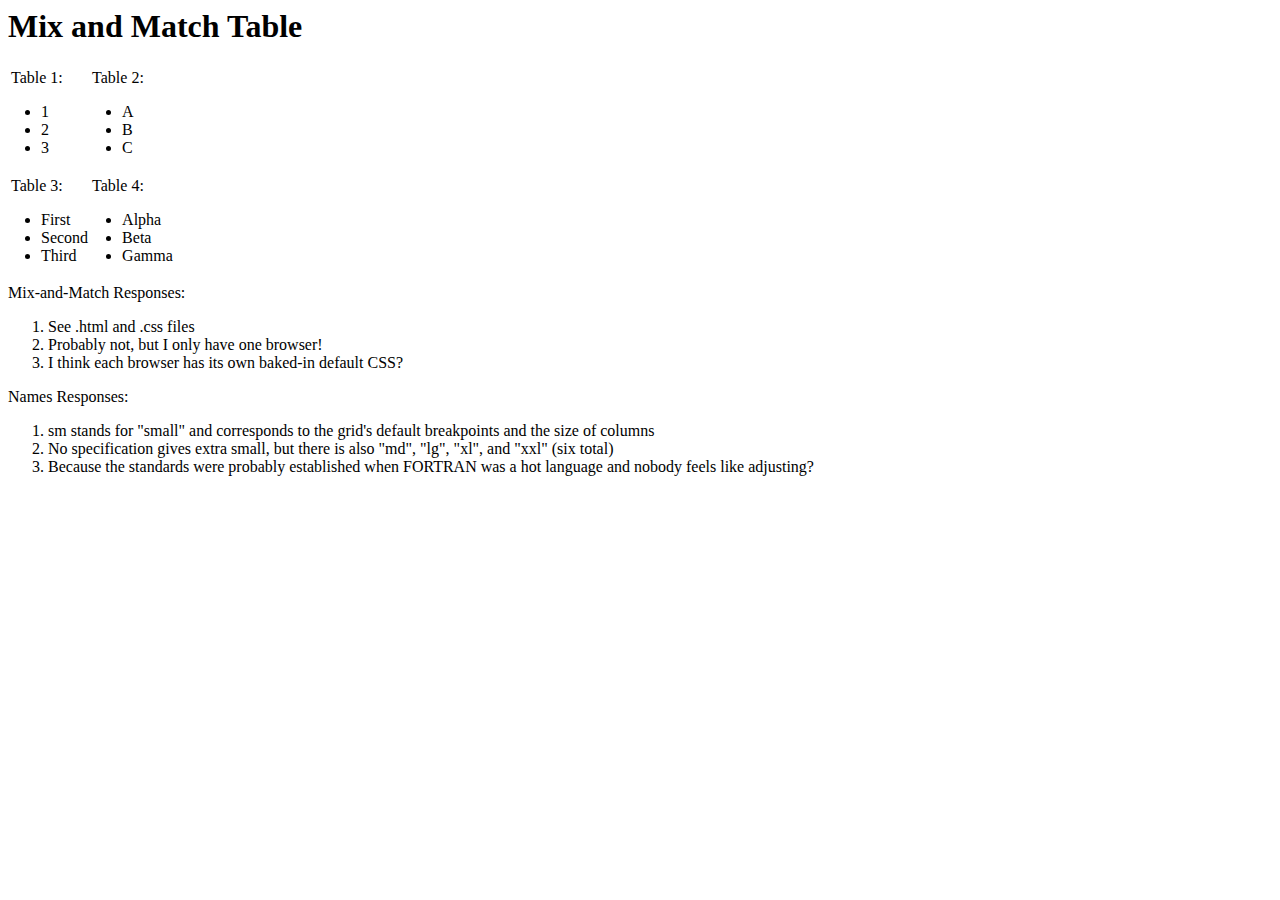
<file: 4-html-and-css/mix-and-match-klint.html>
<html>
    <head>
        <link rel="stylesheet" href="mix-match-klint.css" />
        <title>Mix and Match</title>
    </head>
    <body>
        <h1>Mix and Match Table</h1>
        <table class="listtab">
            <tr> 
                <td> 
                    Table 1:
                    <ul> 
                        <li>1</li> 
                        <li>2</li> 
                        <li>3</li> 
                    </ul>
                </td>
                <td> 
                    Table 2:
                    <ul> 
                        <li>A</li> 
                        <li>B</li>
                        <li>C</li> 
                    </ul>
                </td>
            </tr>
            <tr> 
                <td> 
                    Table 3:
                    <ul> 
                        <li>First</li>
                        <li>Second</li>
                        <li>Third</li>
                    </ul>
                </td>
                <td> 
                    Table 4:
                    <ul> 
                        <li>Alpha</li>
                        <li>Beta</li>
                        <li>Gamma</li>
                    </ul>
                </td>
            </tr>
        </table>

        Mix-and-Match Responses:
        <ol>
            <li>See .html and .css files</li>
            <li>Probably not, but I only have one browser!</li>
            <li>I think each browser has its own baked-in default CSS?</li>
        </ol>

        Names Responses:
        <ol>
            <li>sm stands for "small" and corresponds to the grid's default breakpoints and the size of columns</li>
            <li>No specification gives extra small, but there is also "md", "lg", "xl", and "xxl" (six total)</li>
            <li>Because the standards were probably established when FORTRAN was a hot language and nobody feels like adjusting?</li>
        </ol>
    </body>
</html>
</file>
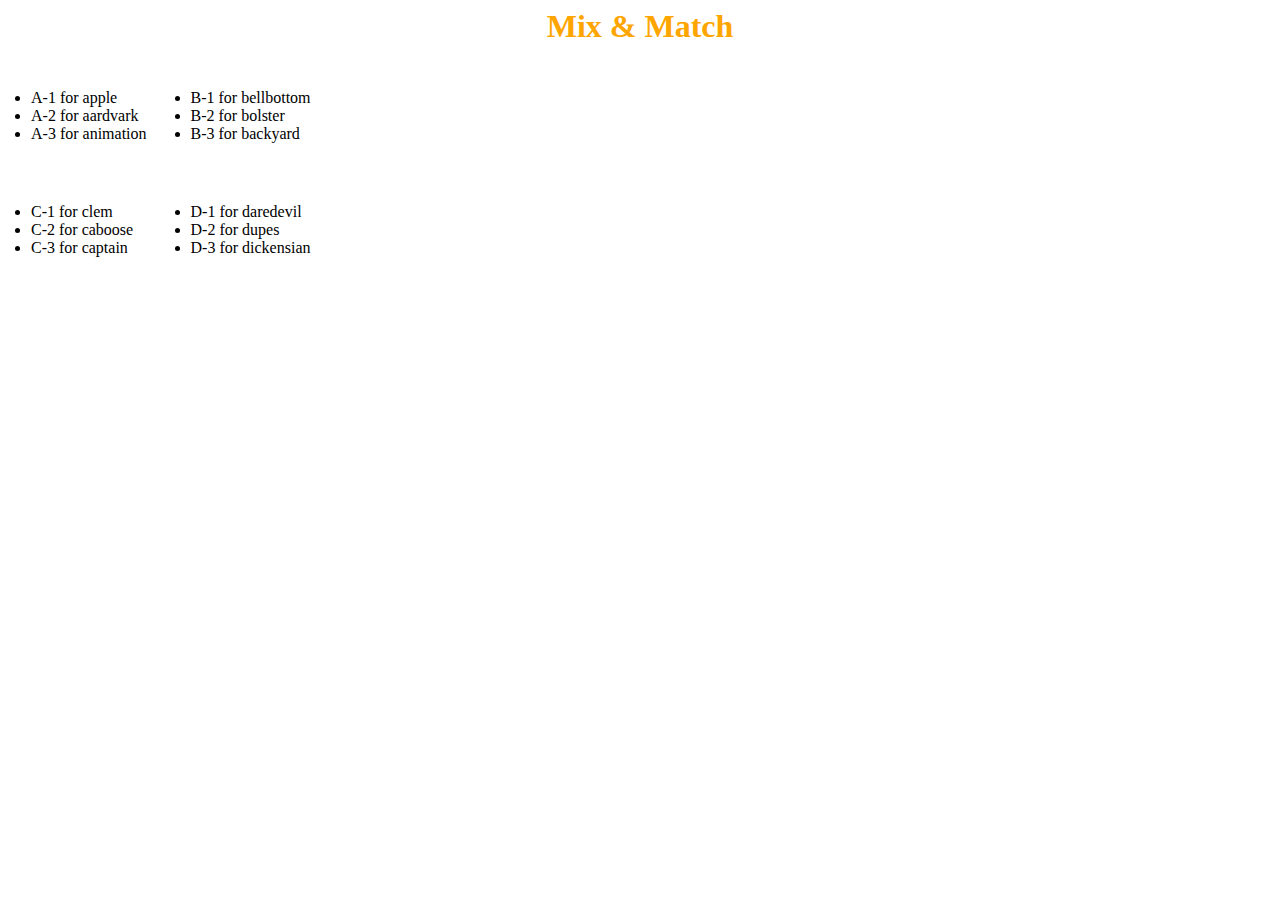
<file: 4-html-and-css/mix_n_match_cc.html>
<html>
  <head>
    <link rel="stylesheet" href="mix_n_match_cc.css" />
  </head>
  <body>
    <h1 class="title">Mix & Match</h1>
    <table>
      <tr>
        <td>
          <ul>
            <li>A-1 for apple</li>
            <li>A-2 for aardvark</li>
            <li>A-3 for animation</li>
          </ul>
        </td>
        <td>
          <ul>
            <li>B-1 for bellbottom</li>
            <li>B-2 for bolster</li>
            <li>B-3 for backyard</li>
          </ul>
        </td>
      </tr>
      <tr>
        <td>
          <ul>
            <li>C-1 for clem</li>
            <li>C-2 for caboose</li>
            <li>C-3 for captain</li>
          </ul>
        </td>
        <td>
          <ul>
            <li>D-1 for daredevil</li>
            <li>D-2 for dupes</li>
            <li>D-3 for dickensian</li>
          </ul>
        </td>
      </tr>
</file>
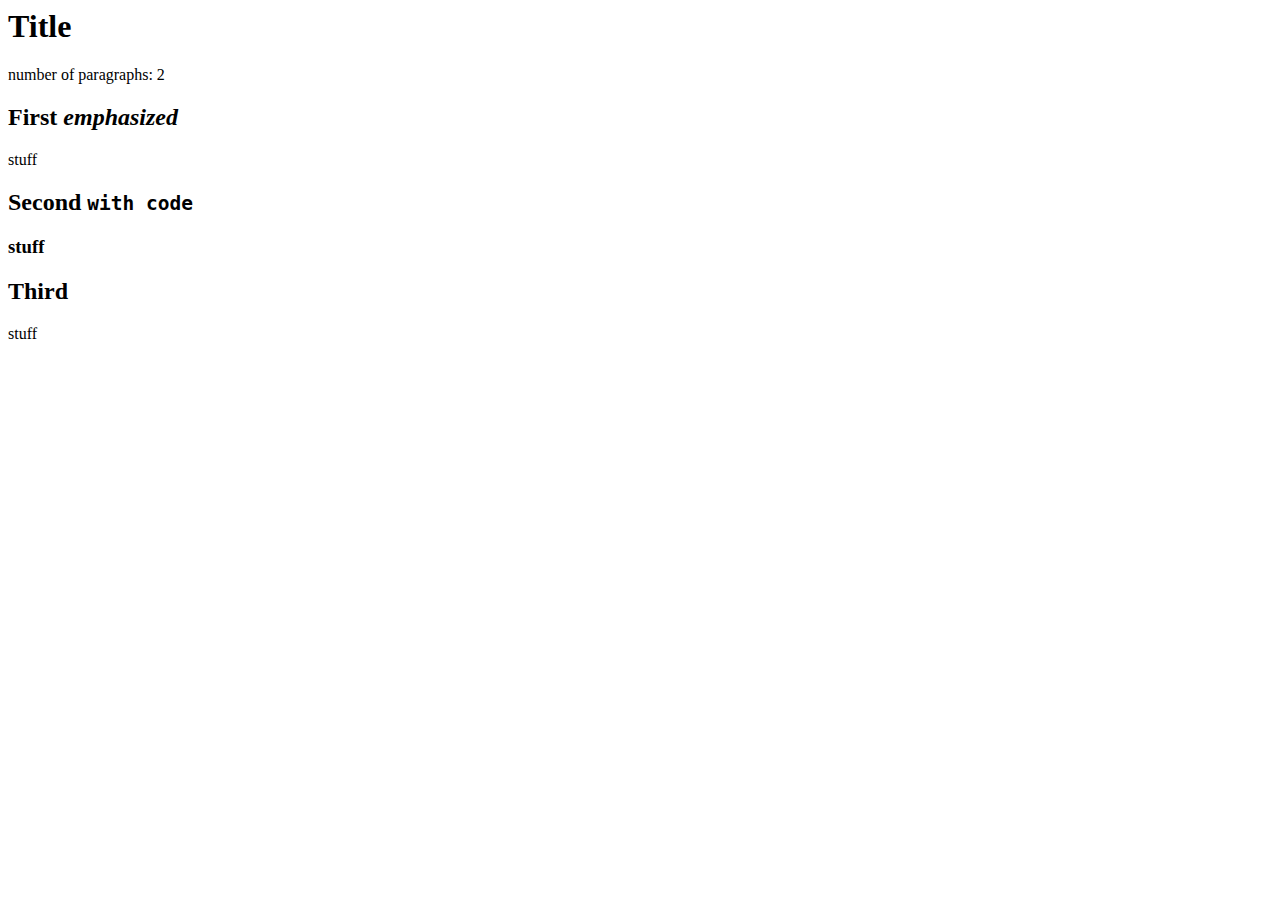
<file: 5-manipulating-pages/example-counting-paragraphs-2.html>
<html>
  <head>
    <meta charset="utf-8"/>
  </head>
  <body>
    <h1>Title</h1>
    <div id="fill"></div>
    <h2 id="one">First <em>emphasized</em></h2>
    <p>stuff</p>
    <h2 id="two">Second <code>with code</code></h2>
    <h3>stuff</h3>
    <h2 id="three">Third</h2>
    <p>stuff</p>

    <script>
      const counter = () => {
        const paragraphs = document.querySelectorAll('p')
        return paragraphs.length
      }
      const fill = document.getElementById('fill')
      fill.innerHTML = `number of paragraphs: ${counter()}`
    </script>
  </body>
</html>
</file>
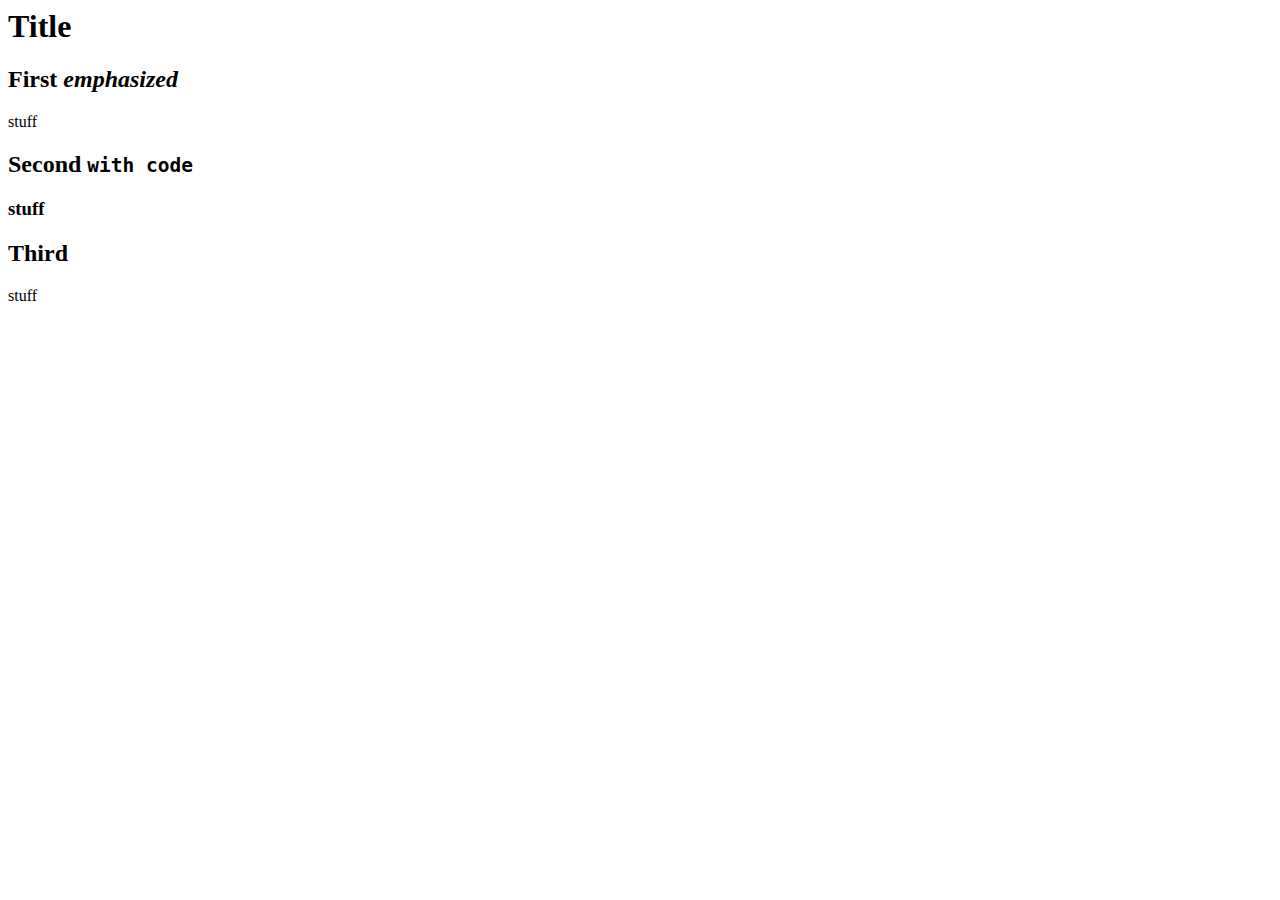
<file: 5-manipulating-pages/example-counting-paragraphs.html>
<html>
  <head>
    <meta charset="utf-8"/>
  </head>
  <body>
    <h1>Title</h1>
    <div id="fill"></div>
    <h2 id="one">First <em>emphasized</em></h2>
    <p>stuff</p>
    <h2 id="two">Second <code>with code</code></h2>
    <h3>stuff</h3>
    <h2 id="three">Third</h2>
    <p>stuff</p>

    <script>
      const counter = () => {
        const paragraphs = document.querySelectorAll('p')
        return paragraphs.length
      }
      console.log(`number of paragraphs: ${counter()}`)
    </script>
  </body>
</html>
</file>
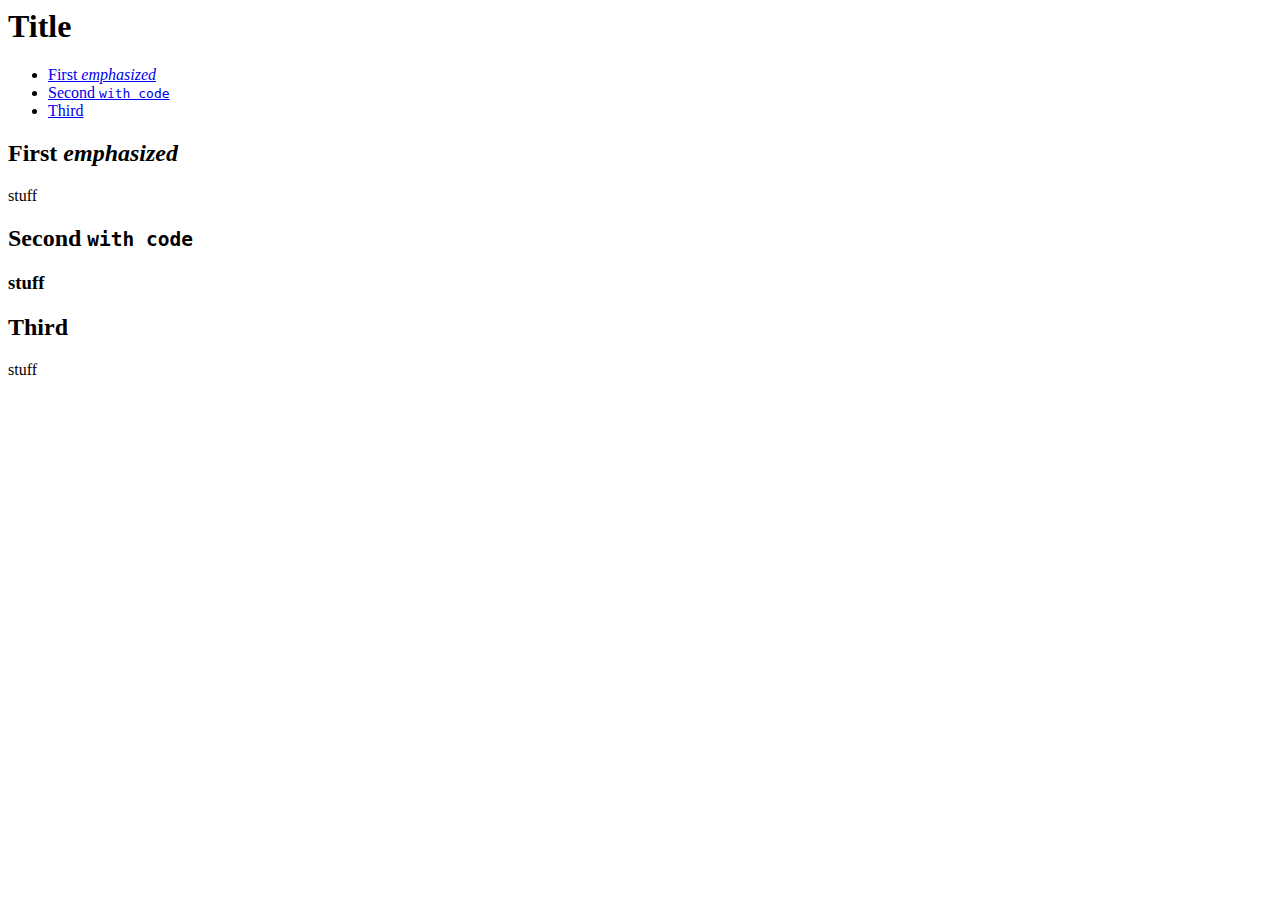
<file: 5-manipulating-pages/example-toc.html>
<html>
  <head>
    <meta charset="utf-8"/>
  </head>
  <body>
    <h1>Title</h1>
    <div id="fill"></div>
    <h2 id="one">First <em>emphasized</em></h2>
    <p>stuff</p>
    <h2 id="two">Second <code>with code</code></h2>
    <h3>stuff</h3>
    <h2 id="three">Third</h2>
    <p>stuff</p>

    <script>
        (() => {
            const container = document.getElementById('fill')
            const headings = Array.from(document.querySelectorAll('h2'))
            const items = headings
                .map((h) => `<li><a href="#${h.id}">${h.innerHTML}</a></li>`)
                .join('')
            container.innerHTML = '<ul>' + items + '</ul>'
        })()
    </script>
  </body>
</html>
</file>
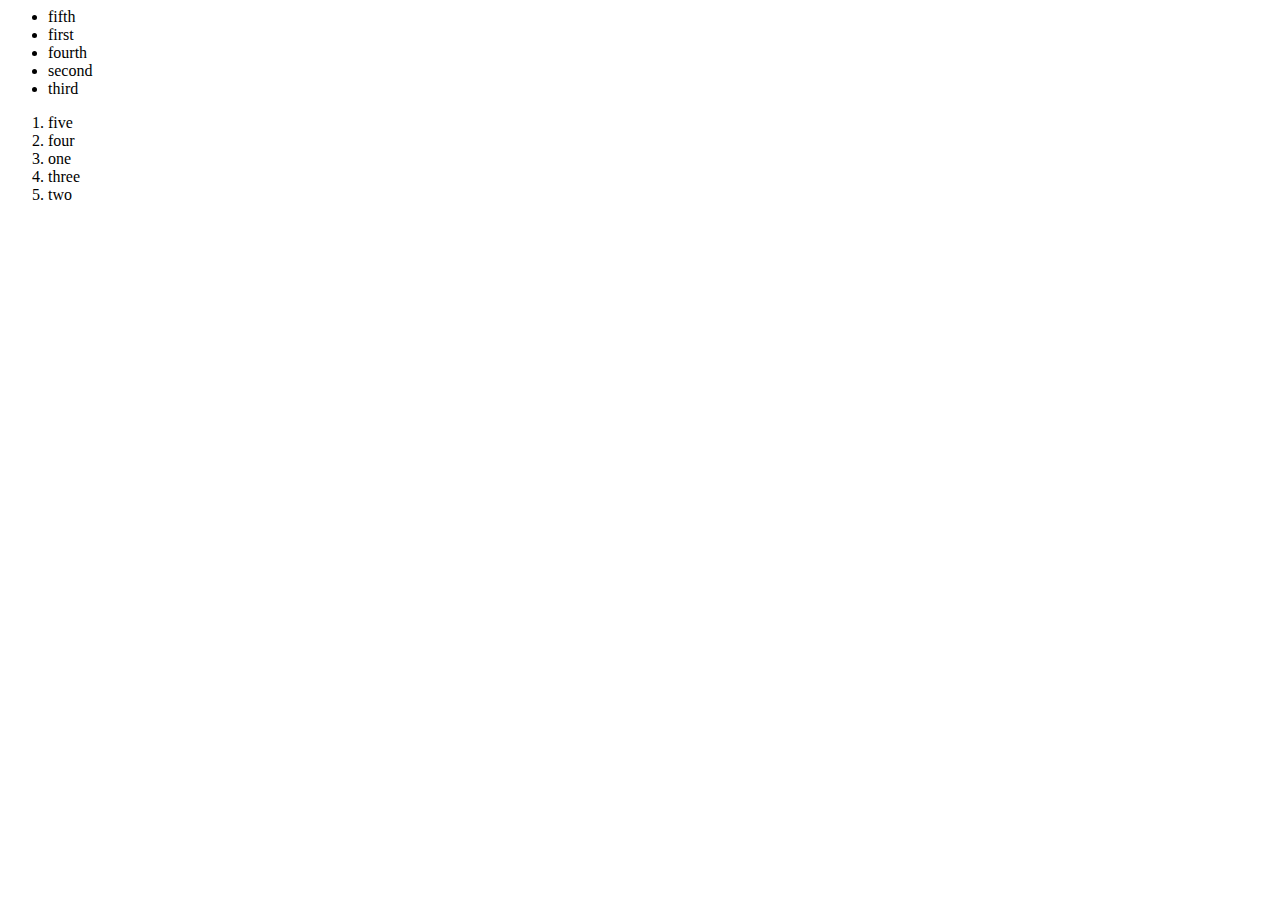
<file: 5-manipulating-pages/sort-list.html>
<html>
  <head>
    <meta charset="utf-8">
    <script src="sort-lists.js"></script>
  </head>

  <body onload="sortLists()">

    <ul class="sorted">
      <li>first</li>
      <li>second</li>
      <li>third</li>
      <li>fourth</li>
      <li>fifth</li>
    </ul>

    <ol class="sorted">
      <li>one</li>
      <li>two</li>
      <li>three</li>
      <li>four</li>
      <li>five</li>
    </ol>

  </body>
</html>
</file>
<file: 4-html-and-css/mix-match-klint.css>
ul {
    margin-left:-10;
}
</file>
<file: 4-html-and-css/mix_n_match_cc.css>
h1.title {
  color: orange;
  font-weight: bold;
  text-align: center;
}
ul {
  padding: 20px;
}
</file>
